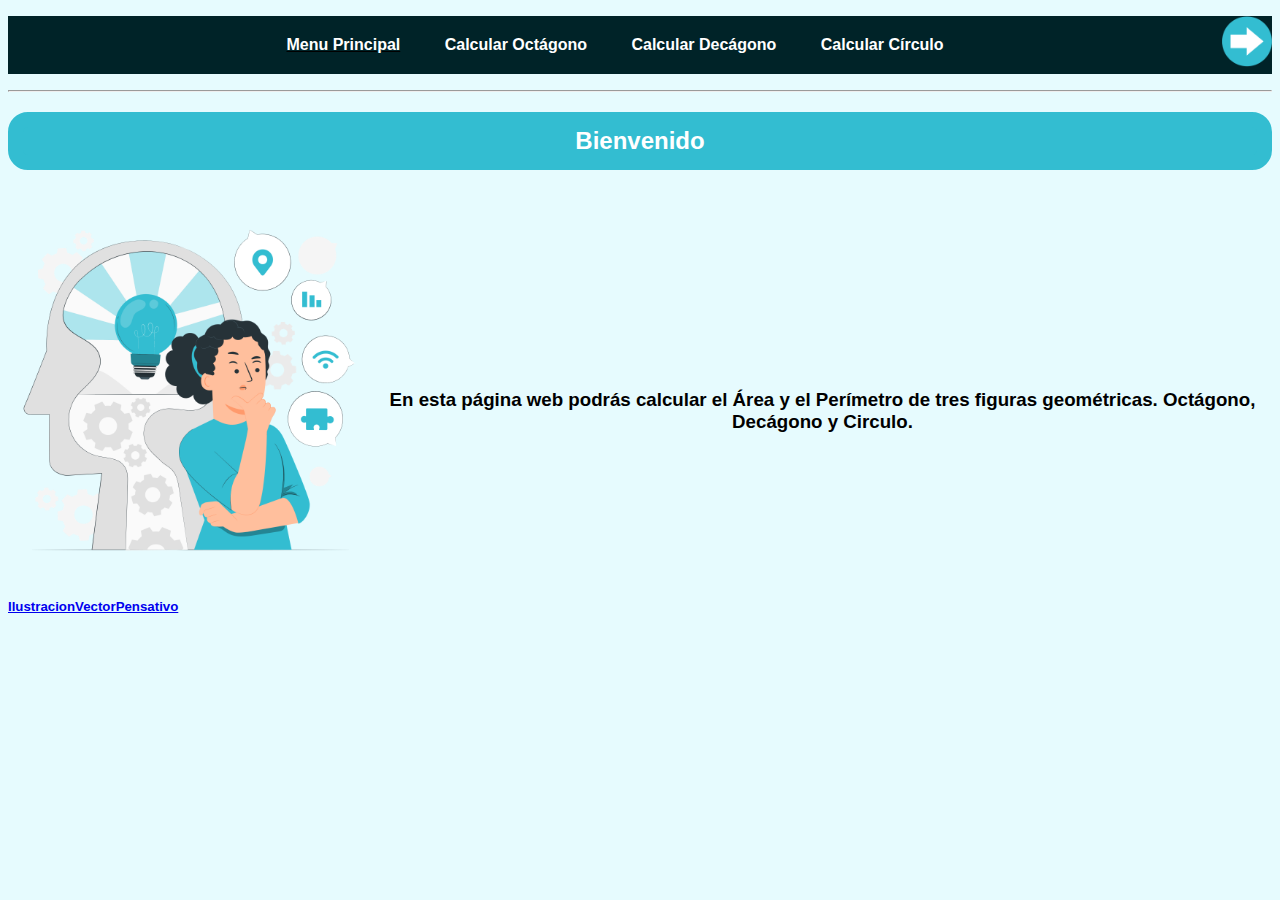
<file: AreaFiguras/views/index.html>
<!DOCTYPE html>
<html lang="es">
<head>
    <meta charset="UTF-8">
    <meta http-equiv="X-UA-Compatible" content="IE=edge">
    <meta name="viewport" content="width=device-width, initial-scale=1.0">
    <title>MenuPrincipal</title>
    <link rel="stylesheet" type="text/css" href="css/Estilos.css">
</head>
<body>
    <ul class="menuPrincipal">
    <li><b><u><a href="" >Menu Principal</a></u></b></li>
    <li><b><a href="Octagono.html">Calcular Octágono</a></b></li>
    <li><b><a href="Decagono.html" >Calcular Decágono</a></b></li>
    <li><b><a href="Circulo.html" >Calcular Círculo</a></b></li>
    <a href="Octagono.html"><img id = "flechaDerecha" src="Assets/flechaDerecha.png" alt="Icono flechaDerecha" width="50px" ></a>
    </ul>
    
    <hr>
    <h2 id="Menu">Bienvenido</h2>
    <br>
    
        <div style="text-align:center">
        <img id= "figura" src="Assets/VectorPensativo.png" alt="Icono Pensativo" width="365"> 
        <br><br><br><br><br><br><br><br><br>
        <h3><p>En esta página web podrás calcular el Área y el Perímetro de tres figuras geométricas. Octágono, Decágono y Circulo.</p></h3>
        </div>
       
    
        <br><br><br><br><br><br><br>
    <footer><h5><a href="https://storyset.com/people" target="_blank">IlustracionVectorPensativo</a></h5></footer>
</body>

</html>
</file>
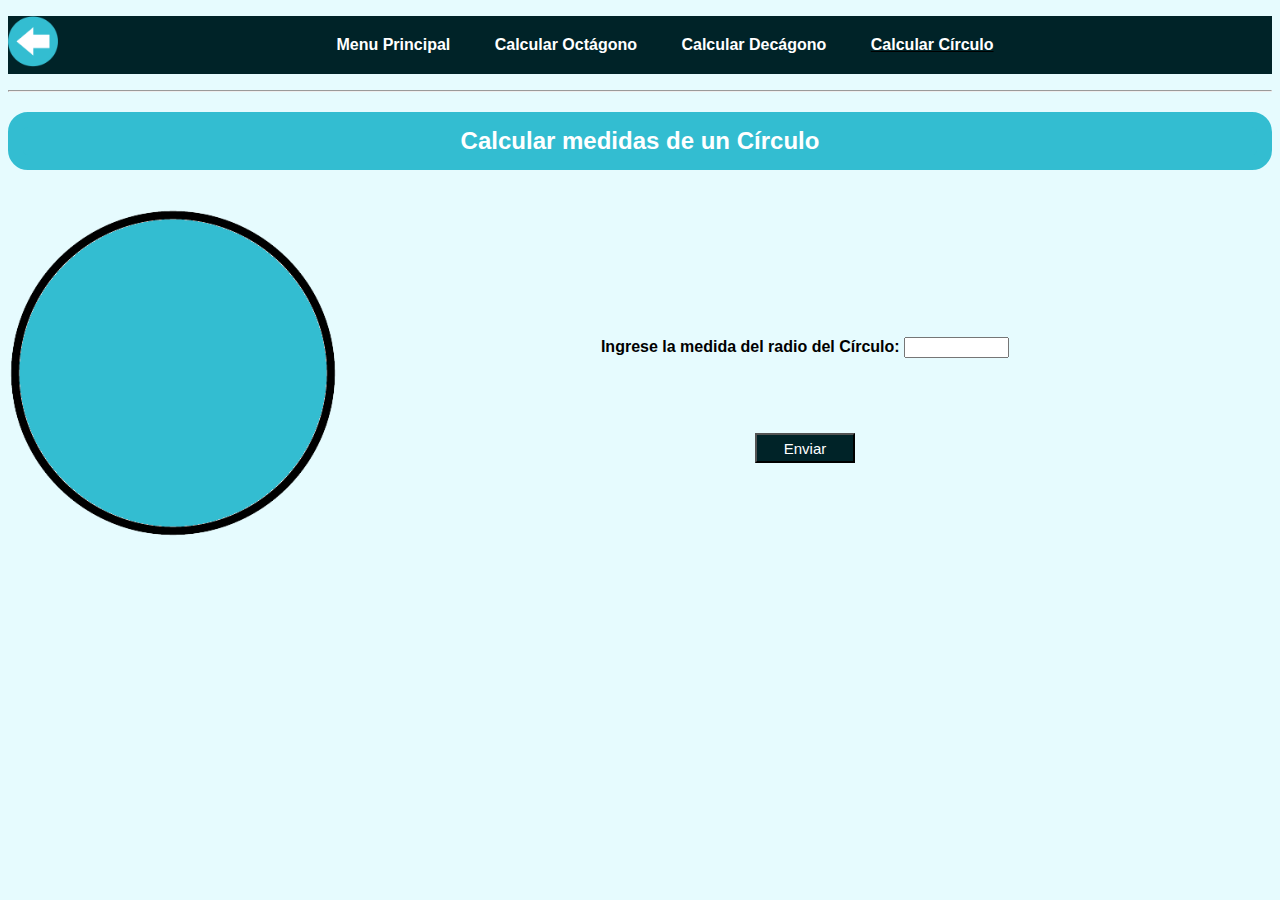
<file: AreaFiguras/views/Circulo.html>
<!DOCTYPE html>
<html lang="es">
<head>
    <meta charset="UTF-8">
    <meta http-equiv="X-UA-Compatible" content="IE=edge">
    <meta name="viewport" content="width=device-width, initial-scale=1.0">
    <title>Decagono</title>
    <link rel="stylesheet" type="text/css" href="css/Estilos.css">
</head>
<body>
    <ul class="menuPrincipal">
    <a href="Decagono.html"><img id = "flechaIzquierda" src="Assets/flechaIzquierda.png" alt="Icono flechaIzquierda" width="50px" ></a>
    <li><b><a href="index.html" >Menu Principal</a></b></li>
    <li><b><a href="Octagono.html" >Calcular Octágono</a></b></li>
    <li><b><a href="Decagono.html" >Calcular Decágono</a></b></li>
    <li><b><u><a href="" >Calcular Círculo</a></u></b></li>
    </ul>
    
    <hr>
    <h2 >Calcular medidas de un Círculo</h2>
    <br>
    
    <form action="ResultadoCirculo.html" method="post" >
        <div style="text-align:center">
        <img id= "figura" src="Assets/Circulo.png" alt="Icono Circulo" width="330"> 
        <br><br><br><br><br><br>
        <h4>Ingrese la medida del radio del Círculo:
        <input type="text" size="10"></h4>
        <br><br><br>
       <input type="submit" value = "Enviar" class="botonEnviar">
    </form>
    
</body>
</html>
</file>
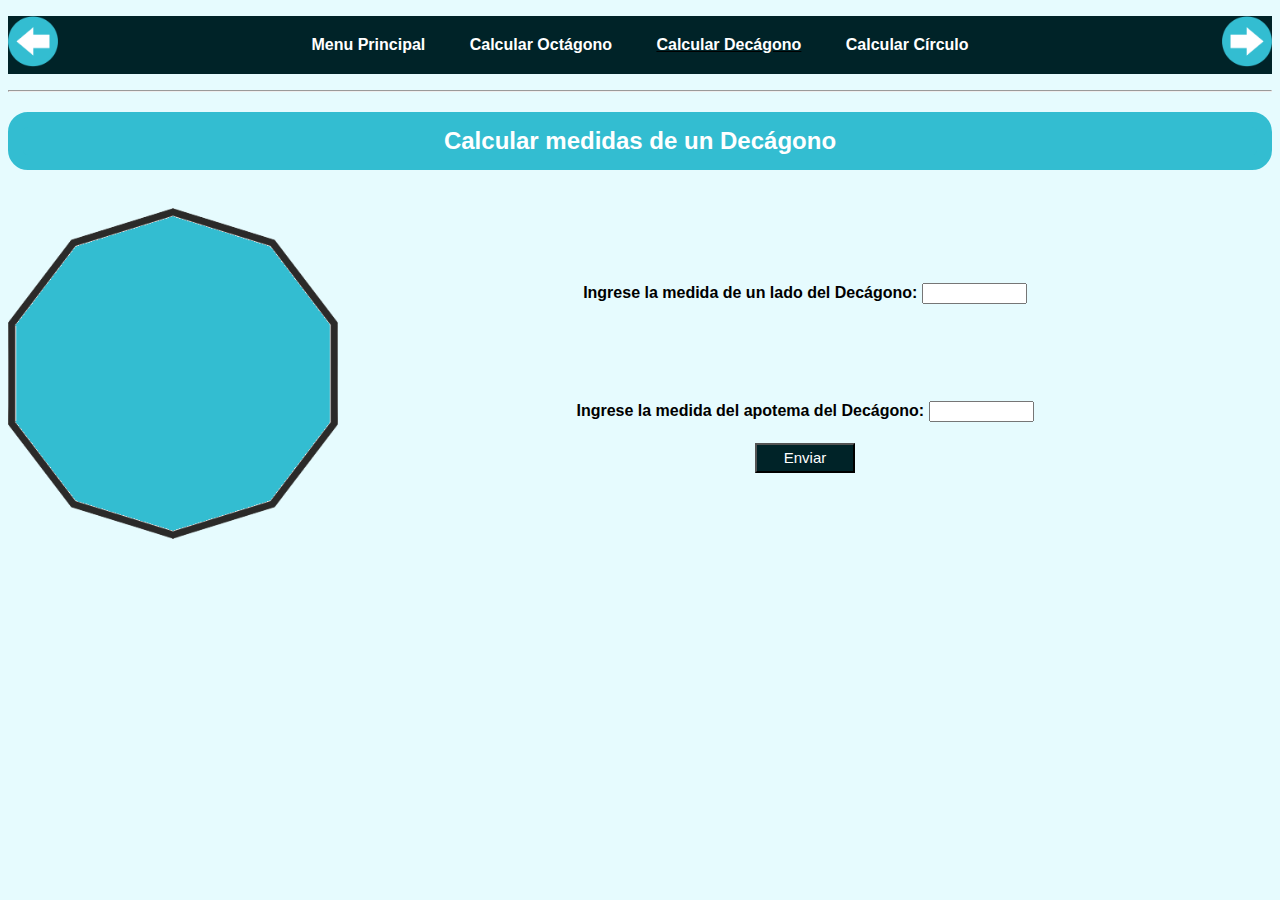
<file: AreaFiguras/views/Decagono.html>
<!DOCTYPE html>
<html lang="es">
<head>
    <meta charset="UTF-8">
    <meta http-equiv="X-UA-Compatible" content="IE=edge">
    <meta name="viewport" content="width=device-width, initial-scale=1.0">
    <title>Decagono</title>
    <link rel="stylesheet" type="text/css" href="css/Estilos.css">
</head>
<body>
    <ul class="menuPrincipal">
    <a href="Octagono.html"><img id = "flechaIzquierda" src="Assets/flechaIzquierda.png" alt="Icono flechaIzquierda" width="50px" ></a>
    <li><b><a href="index.html" >Menu Principal</a></b></li>
    <li><b><a href="Octagono.html" >Calcular Octágono</a></b></li>
    <li><b><u><a href="" >Calcular Decágono</a></u></b></li>
    <li><b><a href="Circulo.html" >Calcular Círculo</a></b></li>
    <a href="Circulo.html"><img id = "flechaDerecha" src="Assets/flechaDerecha.png" alt="Icono flechaDerecha" width="50px" ></a>
    </ul>
    
    <hr>
    <h2 id="CalcularDecagono">Calcular medidas de un Decágono</h2>
    <br>
    
    <form action="ResultadoDecagono.html" method="post">
        <div style="text-align:center">
        <img id= "figura" src="Assets/Decagono.png" alt="Icono Decagono" width="330"> 
        <br><br><br>
        <h4>Ingrese la medida de un lado del Decágono:
        <input type="text" size="10"></h4>
        <br><br><br>
       <h4>Ingrese la medida del apotema del Decágono:
        <input type="text" size="10"></h4>
        
        
        <input type="submit" value = "Enviar" class="botonEnviar"> 
    </form>
    
</body>
</html>
</file>
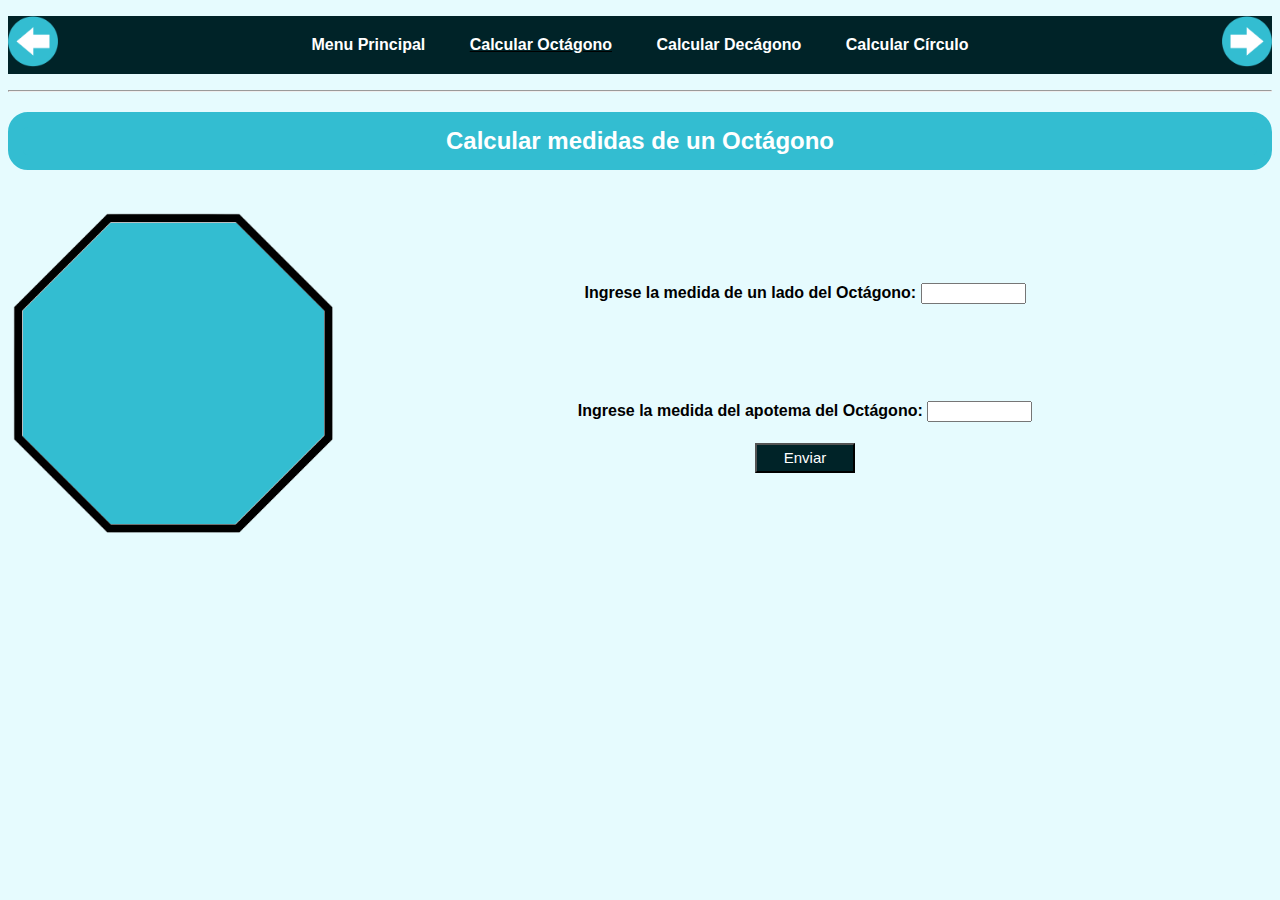
<file: AreaFiguras/views/Octagono.html>
<!DOCTYPE html>
<html lang="es">
<head>
    <meta charset="UTF-8">
    <meta http-equiv="X-UA-Compatible" content="IE=edge">
    <meta name="viewport" content="width=device-width, initial-scale=1.0">
    <title>Octagono</title>
    <link rel="stylesheet" type="text/css" href="css/Estilos.css">
</head>
<body>
    <ul class="menuPrincipal">
    <a href="index.html"><img id = "flechaIzquierda" src="Assets/flechaIzquierda.png" alt="Icono flechaIzquierda" width="50px" ></a>
    <li><b><a href="index.html" >Menu Principal</a></b></li>
    <li><b><u><a href="" >Calcular Octágono</a></u></b></li>
    <li><b><a href="Decagono.html" >Calcular Decágono</a></b></li>
    <li><b><a href="Circulo.html" >Calcular Círculo</a></b></li>
    <a href="Decagono.html"><img id = "flechaDerecha" src="Assets/flechaDerecha.png" alt="Icono flechaDerecha" width="50px" ></a>
    </ul>
    
    <hr>
    <h2 id="CalcularOctágono">Calcular medidas de un Octágono</h2>
    <br>
    
    <form action="ResultadoOctagono.html" method="post">
        <div style="text-align:center">
        <img id= "figura" src="Assets/Octagono.png" alt="Icono Octagono" width="330"> 
        <br><br><br>
        <h4>Ingrese la medida de un lado del Octágono:
        <input type="text" size="10"></h4>
        <br><br><br>
       <h4>Ingrese la medida del apotema del Octágono:
        <input type="text" size="10"></h4>
        
        
        <input type="submit" value = "Enviar" class="botonEnviar"> 
    </form>
    
</body>
</html>
</file>
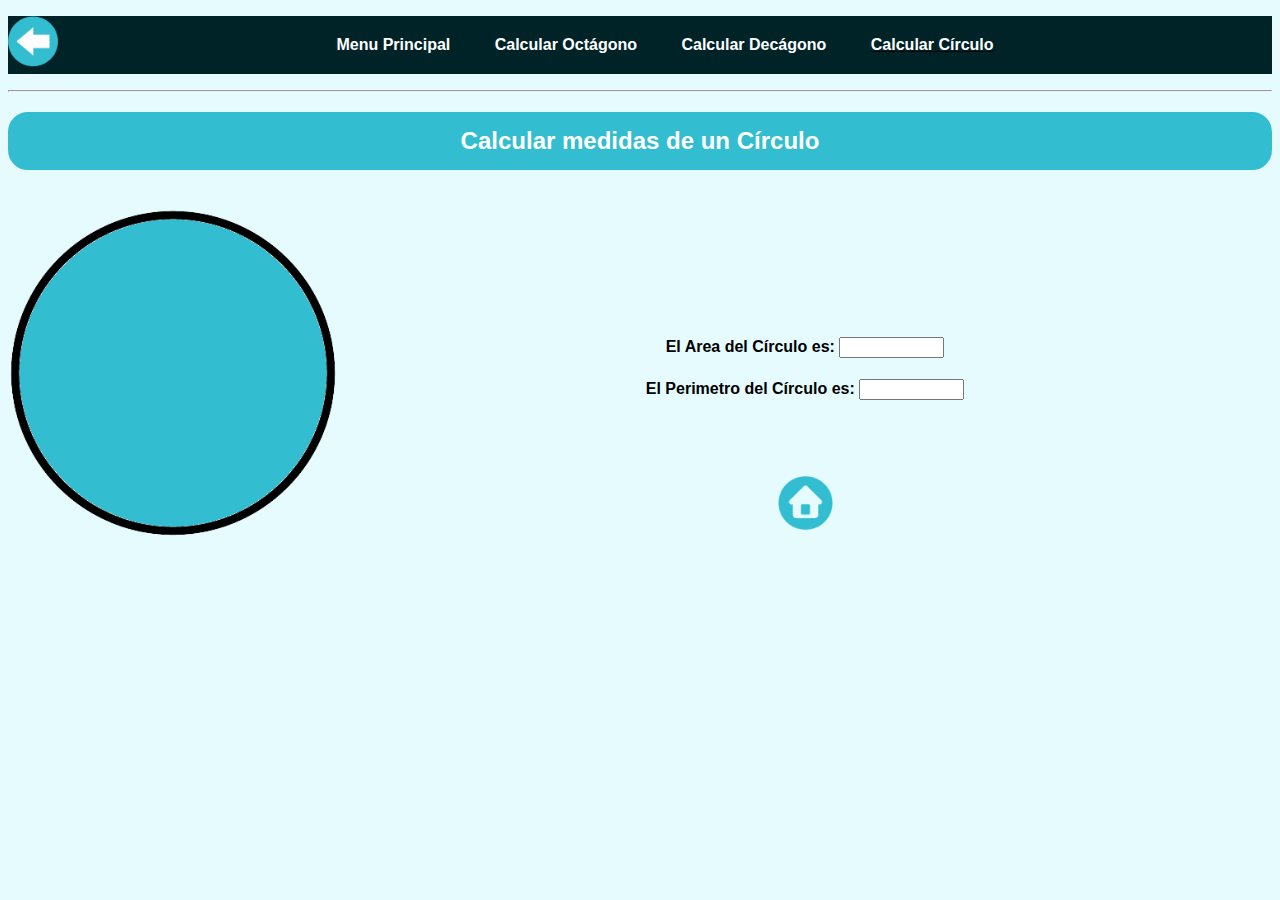
<file: AreaFiguras/views/ResultadoCirculo.html>
<!DOCTYPE html>
<html lang="es">
<head>
    <meta charset="UTF-8">
    <meta http-equiv="X-UA-Compatible" content="IE=edge">
    <meta name="viewport" content="width=device-width, initial-scale=1.0">
    <title>Decagono</title>
    <link rel="stylesheet" type="text/css" href="css/Estilos.css">
</head>
<body>
    <ul class="menuPrincipal">
    <a href="Decagono.html"><img id = "flechaIzquierda" src="Assets/flechaIzquierda.png" alt="Icono flechaIzquierda" width="50px" ></a>
    <li><b><a href="index.html" >Menu Principal</a></b></li>
    <li><b><a href="Octagono.html" >Calcular Octágono</a></b></li>
    <li><b><a href="Decagono.html" >Calcular Decágono</a></b></li>
    <li><b><u><a href="" >Calcular Círculo</a></u></b></li>
    </ul>
    
    <hr>
    <h2 >Calcular medidas de un Círculo</h2>
    <br>
    
    <form>
        <div style="text-align:center">
        <img id= "figura" src="Assets/Circulo.png" alt="Icono Circulo" width="330"> 
        <br><br><br><br><br><br>
        <h4>El Area del Círculo es:
        <input type="text" size="10"></h4>
        <h4>El Perimetro del Círculo es:
            <input type="text" size="10"></h4>
        <br><br><br>
        
    </form>

    <a href="Circulo.html"><img id = "Home" src="Assets/Casa.png" alt="Icono Home" width="55px" ></a>

</body>
</html>
</file>
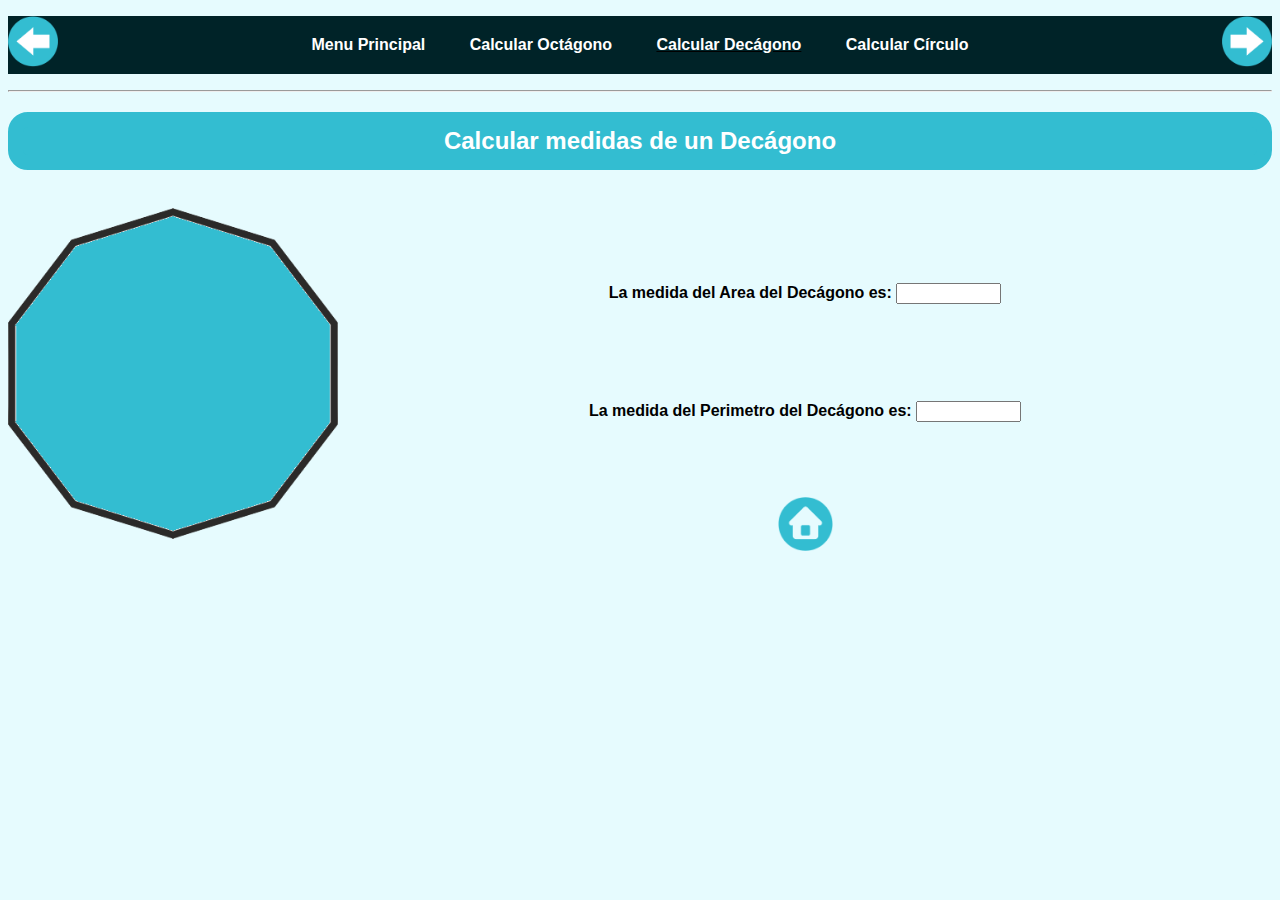
<file: AreaFiguras/views/ResultadoDecagono.html>
<!DOCTYPE html>
<html lang="es">
<head>
    <meta charset="UTF-8">
    <meta http-equiv="X-UA-Compatible" content="IE=edge">
    <meta name="viewport" content="width=device-width, initial-scale=1.0">
    <title>Decagono</title>
    <link rel="stylesheet" type="text/css" href="css/Estilos.css">
</head>
<body>
    <ul class="menuPrincipal">
    <a href="Octagono.html"><img id = "flechaIzquierda" src="Assets/flechaIzquierda.png" alt="Icono flechaIzquierda" width="50px" ></a>
    <li><b><a href="index.html" >Menu Principal</a></b></li>
    <li><b><a href="Octagono.html" >Calcular Octágono</a></b></li>
    <li><b><u><a href="" >Calcular Decágono</a></u></b></li>
    <li><b><a href="Circulo.html" >Calcular Círculo</a></b></li>
    <a href="Circulo.html"><img id = "flechaDerecha" src="Assets/flechaDerecha.png" alt="Icono flechaDerecha" width="50px" ></a>
    </ul>
    
    <hr>
    <h2 id="CalcularDecagono">Calcular medidas de un Decágono</h2>
    <br>
    
    <form>
        <div style="text-align:center">
        <img id= "figura" src="Assets/Decagono.png" alt="Icono Decagono" width="330"> 
        <br><br><br>
        <h4>La medida del Area del Decágono es:
        <input type="text" size="10"></h4>
        <br><br><br>
       <h4>La medida del Perimetro del Decágono es:
        <input type="text" size="10"></h4>
        <br><br><br>

        
    <a href="Decagono.html"><img id = "Home" src="Assets/Casa.png" alt="Icono Home" width="55px" ></a>
    </form>
    
</body>
</html>
</file>
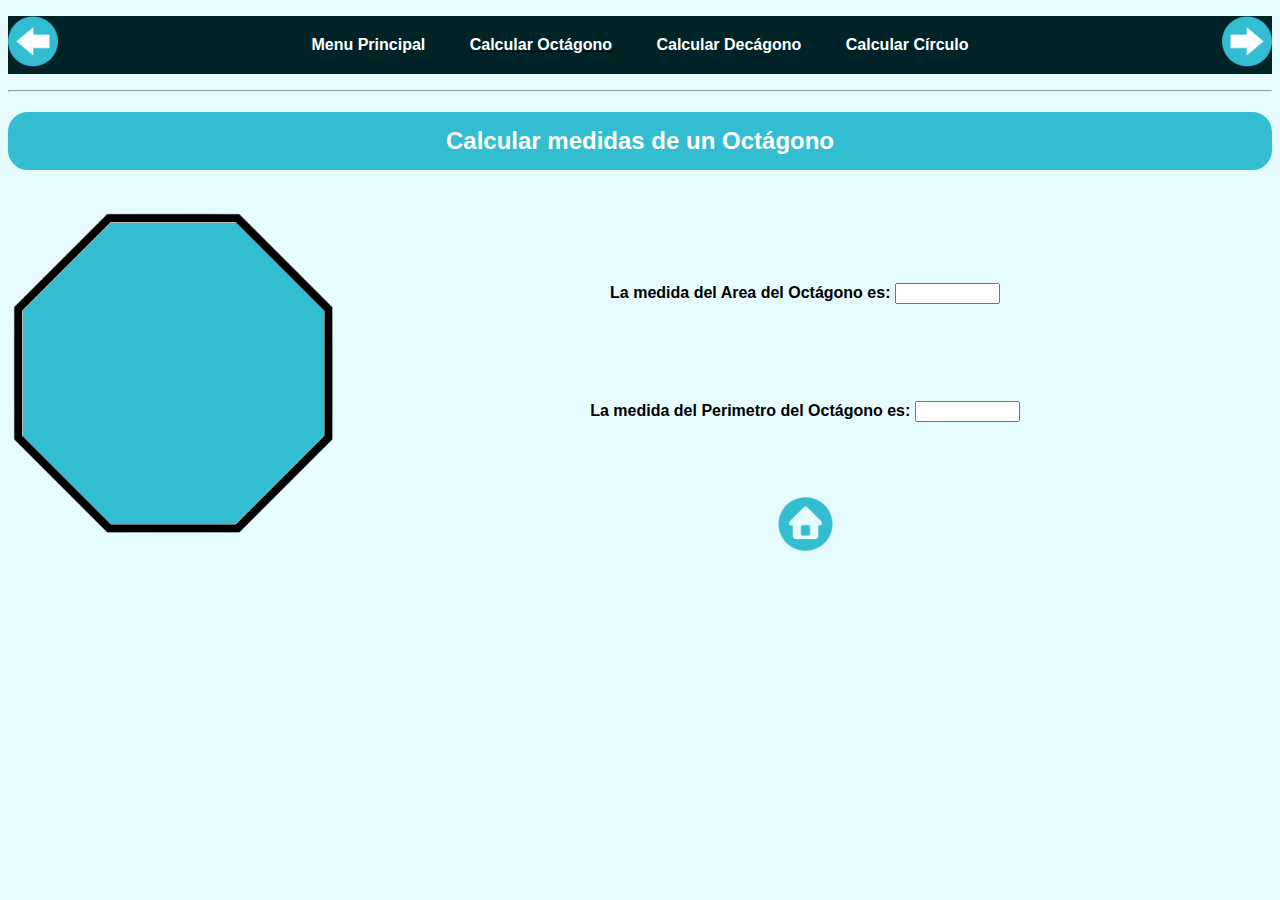
<file: AreaFiguras/views/ResultadoOctagono.html>
<!DOCTYPE html>
<html lang="es">
<head>
    <meta charset="UTF-8">
    <meta http-equiv="X-UA-Compatible" content="IE=edge">
    <meta name="viewport" content="width=device-width, initial-scale=1.0">
    <title>Octagono</title>
    <link rel="stylesheet" type="text/css" href="css/Estilos.css">
</head>
<body>
    <ul class="menuPrincipal">
    <a href="index.html"><img id = "flechaIzquierda" src="Assets/flechaIzquierda.png" alt="Icono flechaIzquierda" width="50px" ></a>
    <li><b><a href="index.html" >Menu Principal</a></b></li>
    <li><b><u><a href="" >Calcular Octágono</a></u></b></li>
    <li><b><a href="Decagono.html" >Calcular Decágono</a></b></li>
    <li><b><a href="Circulo.html" >Calcular Círculo</a></b></li>
    <a href="Decagono.html"><img id = "flechaDerecha" src="Assets/flechaDerecha.png" alt="Icono flechaDerecha" width="50px" ></a>
    </ul>
    
    <hr>
    <h2 id="CalcularOctágono">Calcular medidas de un Octágono</h2>
    <br>
    
    <form>
        <div style="text-align:center">
        <img id= "figura" src="Assets/Octagono.png" alt="Icono Octagono" width="330"> 
        <br><br><br>
        <h4>La medida del Area del Octágono es:
        <input type="text" size="10"></h4>
        <br><br><br>
       <h4>La medida del Perimetro del Octágono es:
        <input type="text" size="10"></h4>
        <br><br><br>

        
    <a href="Octagono.html"><img id = "Home" src="Assets/Casa.png" alt="Icono Home" width="55px" ></a>
        
  
    </form>
    
</body>
</html>
</file>
<file: AreaFiguras/views/css/Estilos.css>
body {
    font-family: Helvetica, Arial, Verdana, Tahoma, sans-serif;;
    background: #e6fbfe; 
}

.menuPrincipal {
    list-style: none;
    padding: 0;
    background: #002328;
    width: 100%px;
    text-align: center; 
}

.menuPrincipal li a {
    text-decoration: none;
    color: white;
    padding: 20px;
    display: block; 
}

.menuPrincipal li {
    display: inline-block;
    text-align: center; 
}

.menuPrincipal li a:hover {
    background: #33bdd1; 
}

#figura { 
float: left; 
}

#flechaIzquierda { 
    float: left; 
}

#flechaDerecha {
    float: right; 
}
 
.botonEnviar {
    font-family: Helvetica, Arial, Verdana, Tahoma, sans-serif;;
    font-size:15px;
    color: white;
    width: 100px;
    height:30px;
    background: #002328; 
}

.botonEnviar:active {
    background: #33bdd1; 
}

#CalcularFigura1 {
    background-color: #33bdd1;
    color: white;
    width: 1300px;
    padding: 20px;
    text-align:center 
}

h2 {
    font-family: Helvetica, Arial, Verdana, Tahoma, sans-serif;;
    background: #33bdd1 ;
    border: #33bdd1, 15px, solid;
    color: white;
    border-radius: 20px;
    text-align: center 
}
</file>
